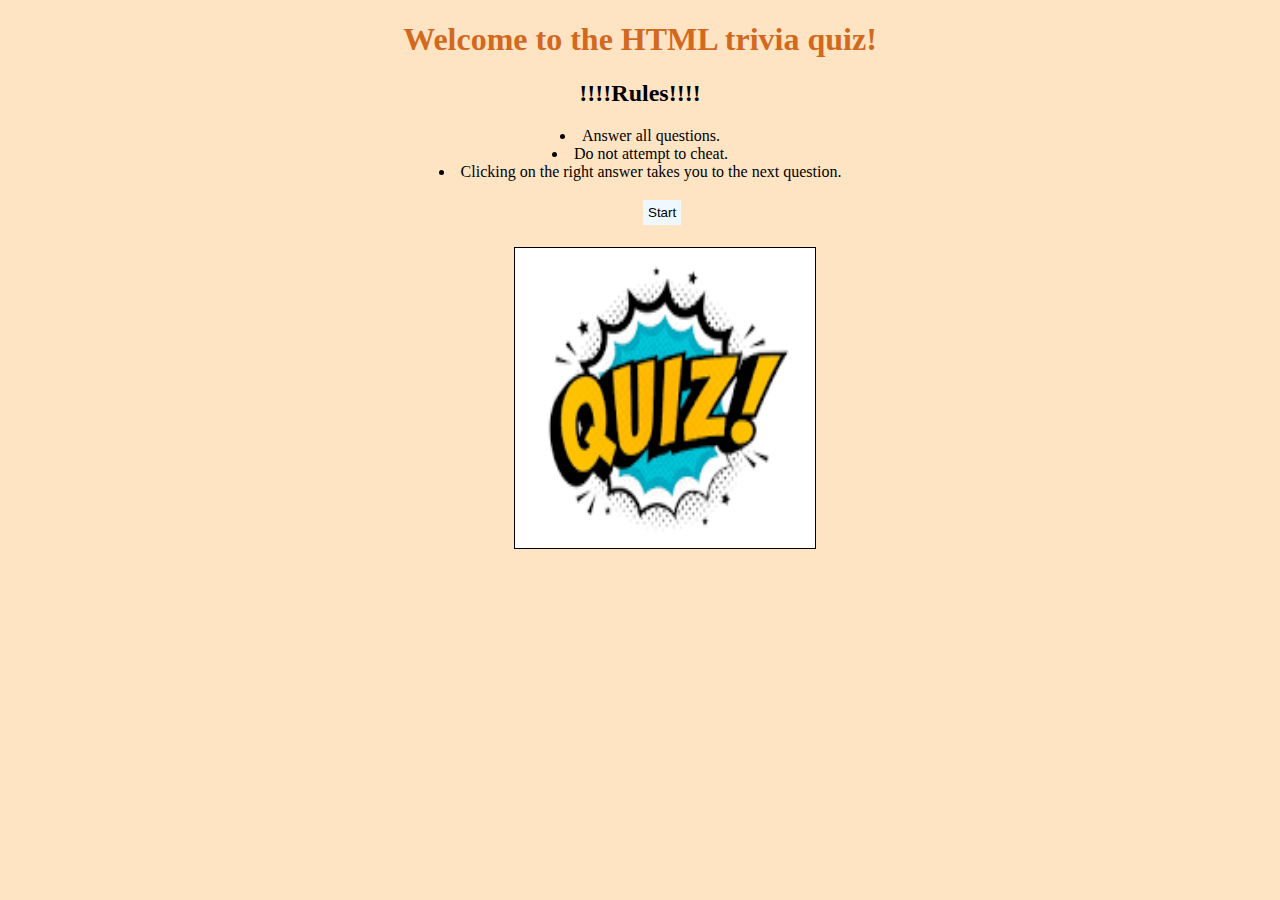
<file: index.html>
<!-- I have made this quiz game with the very minimal knowledge I have on HTML and CSS. I tried to play around with a few CSS selectors I remember learning. It consists of 4 questions, 2 images used (as asked) and an answer key. The answer key has external links to topics that anyone playing this game wishes to learn about.-->

<!DOCTYPE html>
<html lang="en">
    <head>
        <meta charset="UTF-8">
        <meta name="viewport" content="width=device-width, initial-scale=1.0">
        <title>Quiz Game</title>
        <link rel="stylesheet" href="./css/styles.css">
        
    </head>
    <body>
       <h1>Welcome to the HTML trivia quiz!</h1> 
       <h2>!!!!Rules!!!!</h2> 
       <ul>
           <li>Answer all questions.</li>
           <li>Do not attempt to cheat.</li>
           <li>Clicking on the right answer takes you to the next question.</li>
       </ul>
       <form>
            <button type="submit" formaction="./question1.html">Start</button>
       </form>
       <img src="./images/quiz_image.png" alt="Quiz Image" name="quizimage">
    </body>
</html>
</file>
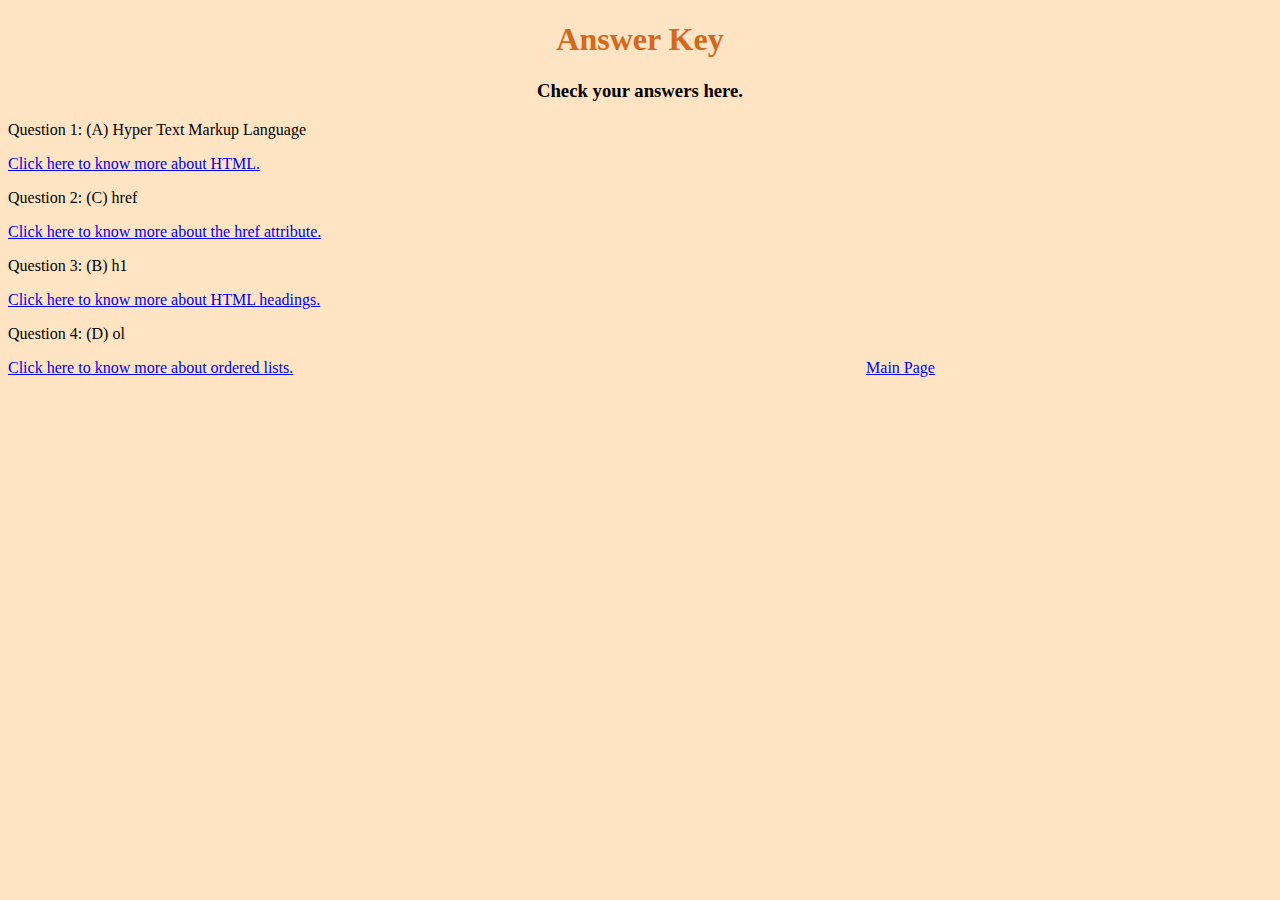
<file: answerkey.html>
<!DOCTYPE html>
<html lang="en">

<head>
    <meta charset="UTF-8">
    <meta name="viewport" content="width=device-width, initial-scale=1.0">
    <title>Quiz Game</title>
    <link rel="stylesheet" href="./css/styles.css">

</head>

<body>
    <h1>Answer Key</h1>
    <h3>Check your answers here.</h3>
    <p>Question 1: (A) Hyper Text Markup Language</p><a href="https://en.wikipedia.org/wiki/HTML" target="_blank">Click here to know more about HTML.</a>
    <p>Question 2: (C) href</p><a href="https://www.w3schools.com/tags/att_a_href.asp" target="_blank">Click here to know more about the href attribute.</a>
    <p>Question 3: (B) h1</p><a href="https://www.w3schools.com/tags/tag_hn.asp" target="_blank">Click here to know more about HTML headings.</a>
    <p>Question 4: (D) ol</p><a href="https://www.w3schools.com/tags/tag_ol.asp" target="_blank">Click here to know more about ordered lists.</a>

    <!-- <button type="submit" name="back" value="back" formaction="./index.html">Main Page</button> -->
    <a href="./index.html" name="main">Main Page</a>

</body>

</html>
</file>
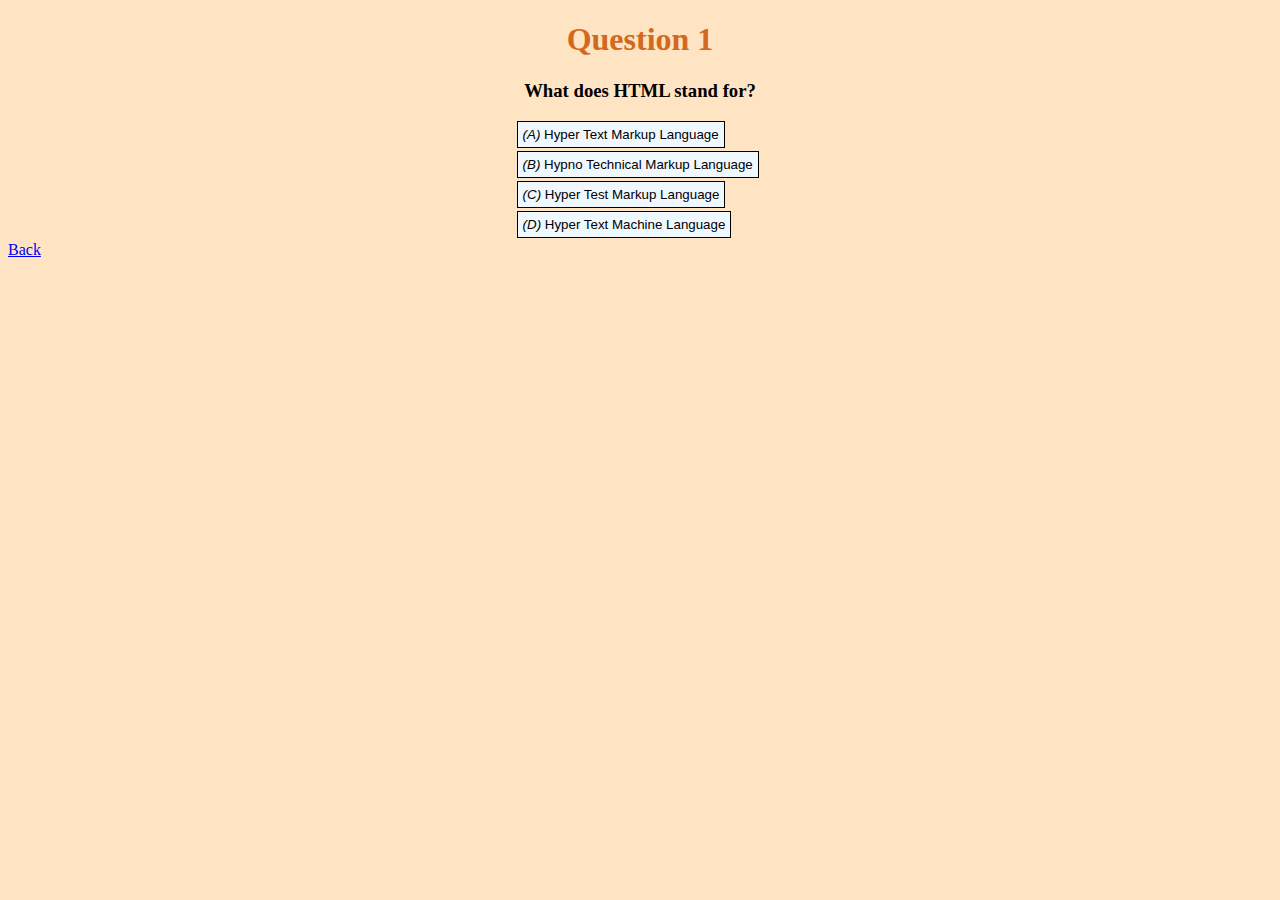
<file: question1.html>
<!DOCTYPE html>
<html lang="en">

<head>
    <meta charset="UTF-8">
    <meta name="viewport" content="width=device-width, initial-scale=1.0">
    <title>Quiz Game</title>
    <link rel="stylesheet" href="./css/styles.css">

</head>
<body>
    <h1>Question 1</h1>
    <h3>What does HTML stand for?</h3>
    <form>
        <!--
        <input type="radio" name="html" value="Hyper Text Markup Language"><label for="c1">Hyper Text Markup Language</label><br>
        <input type="radio" name="html" value="Hypno Technical Markup Language"><label for="c2">Hypno Technical Markup Language</label><br>
        <input type="radio" name="html" value="Hyper Test Markup Language"><label for="c3">Hyper Test Markup Language</label><br>
        <input type="radio" name="html" value="Hyper Text Machine Language"><label for="c4">Hyper Text Machine Language</label><br>

        -->
        <button type="submit" name="c1" value="Hyper Text Markup Language" formaction="./question2.html"><em>(A)</em> Hyper Text Markup Language</button>
        <button type="submit"  name="c2" value="Hypno Technical Markup Language"><em>(B)</em> Hypno Technical Markup Language</button>
        <button type="submit"  name="c3" value="Hyper Test Markup Language"><em>(C)</em> Hyper Test Markup Language</button>
        <button type="submit"  name="c4" value="Hyper Text Machine Language"><em>(D)</em> Hyper Text Machine Language</button>

    </form>
    <a href="./index.html">Back</a>
</body>
</html>
</file>
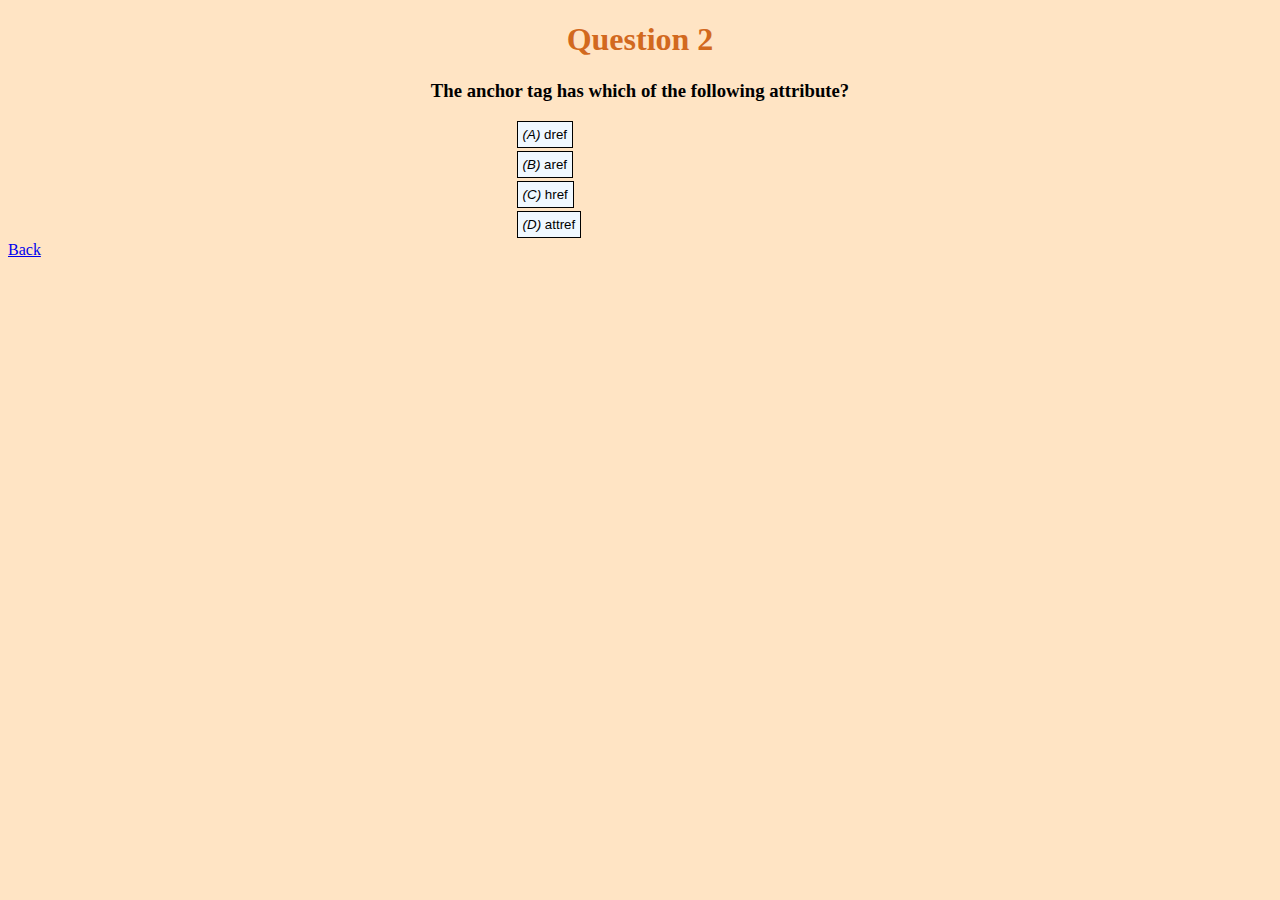
<file: question2.html>
<!DOCTYPE html>
<html lang="en">

<head>
    <meta charset="UTF-8">
    <meta name="viewport" content="width=device-width, initial-scale=1.0">
    <title>Quiz Game</title>
    <link rel="stylesheet" href="./css/styles.css">

</head>

<body>
    <h1>Question 2</h1>
    <h3>The anchor tag has which of the following attribute?</h3>
    <form>
        <button type="submit" name="c1" value="dref"><em>(A)</em> dref</button>
        <button type="submit" name="c2" value="aref"><em>(B)</em> aref</button>
        <button type="submit" name="c3" value="href" formaction="./question3.html"><em>(C)</em> href</button>
        <button type="submit" name="c4" value="attref"><em>(D)</em> attref</button>
    </form>
    <a href="./question1.html">Back</a>   

</body>

</html>
</file>
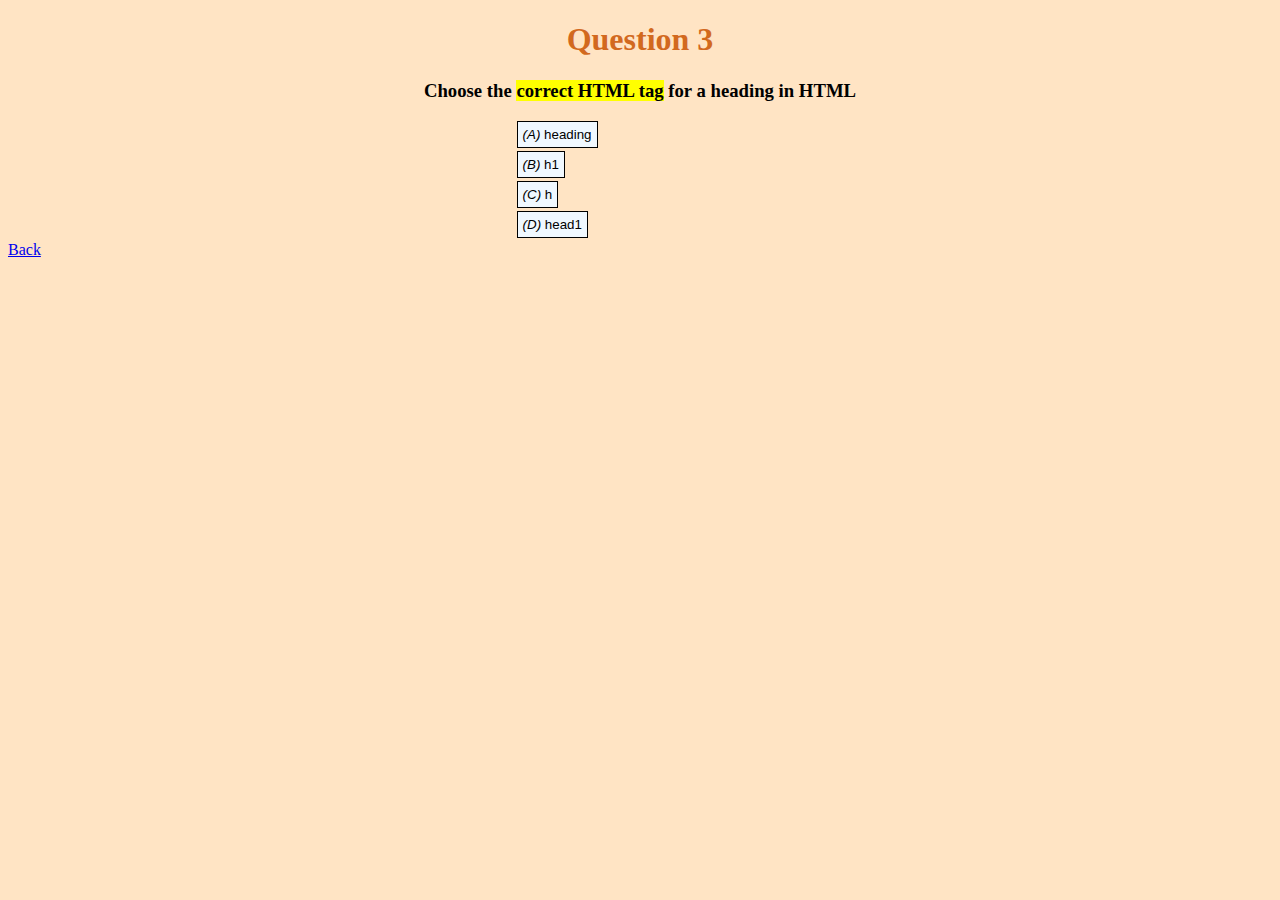
<file: question3.html>
<!DOCTYPE html>
<html lang="en">

<head>
    <meta charset="UTF-8">
    <meta name="viewport" content="width=device-width, initial-scale=1.0">
    <title>Quiz Game</title>
    <link rel="stylesheet" href="./css/styles.css">

</head>

<body>
    <h1>Question 3</h1>
    <h3>Choose the <mark>correct HTML tag</mark> for a heading in HTML</h3>
    <form>
        <button type="submit" name="c1" value="heading"><em>(A)</em> heading</button>
        <button type="submit" name="c2" value="h1" formaction="./question4.html"><em>(B)</em> h1</button>
        <button type="submit" name="c3" value="h"><em>(C)</em> h</button>
        <button type="submit" name="c4" value="head1"><em>(D)</em> head1</button>
    </form>
    <a href="./question2.html">Back</a>

</body>

</html>
</file>
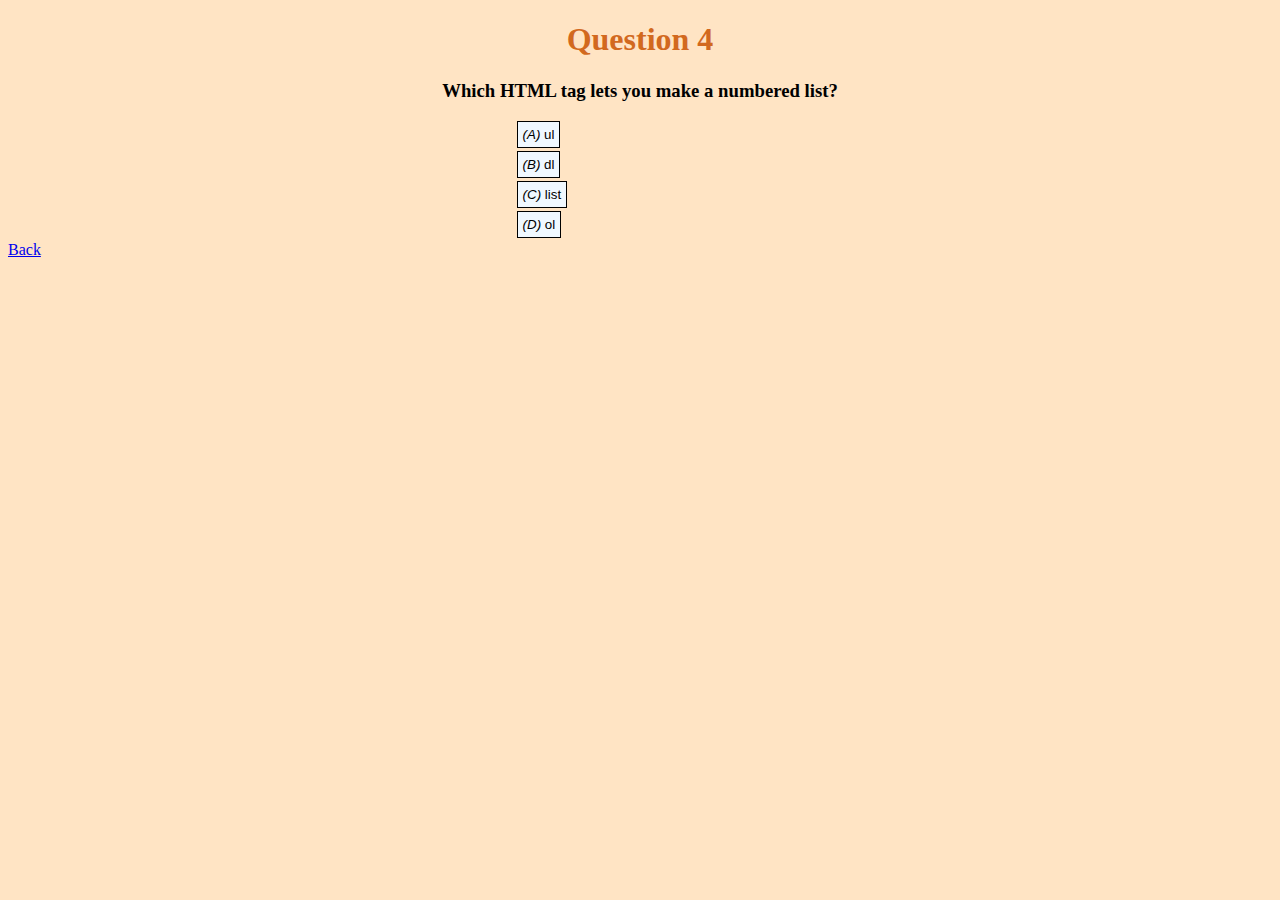
<file: question4.html>
<!DOCTYPE html>
<html lang="en">

<head>
    <meta charset="UTF-8">
    <meta name="viewport" content="width=device-width, initial-scale=1.0">
    <title>Quiz Game</title>
    <link rel="stylesheet" href="./css/styles.css">

</head>

<body>
    <h1>Question 4</h1>
    <h3>Which HTML tag lets you make a numbered list?</h3>
    <form>
        <button type="submit" name="c1" value="ul"><em>(A)</em> ul</button>
        <button type="submit" name="c2" value="dl"><em>(B)</em> dl</button>
        <button type="submit" name="c3" value="list"><em>(C)</em> list</button>
        <button type="submit" name="c4" value="ol" formaction="./endpage.html"><em>(D)</em> ol</button>
    </form>
    <!-- <button type="submit" name="back" value="back" formaction="./index.html">Main Page</button> -->
    <a href="./question3.html">Back</a>
    
</body>

</html>
</file>
<file: css/styles.css>
body {
    background-color: bisque;
}

h1 {
    color:chocolate;
}

h1, h2, h3{
    text-align: center;
}

ul {
    text-align: center;
    padding-left: 0;
    list-style-position: inside;
}


button{
    border: none;
    padding: 5px;
    margin: 3px;
    position: absolute;
    left: 50%;
    background-color: aliceblue;
    cursor: pointer;
}

/* Have tried to use CSS attribute selectors here */

button[name="c1"], button[name="c2"], button[name="c3"], button[name="c4"]{

    border: 1px solid;
    padding: 5px;
    margin: 3px;
    position: relative;
    left: 40%;
    background-color: aliceblue;
    cursor: pointer;
    display: block;

}

a[name="main"] {
    position: relative;
    left: 45%;
}



img[name="quizimage"] {
    border: 1px solid;
    width:300px;
    height:300px;
    position: relative; /* I think the position is relative to the start button above it */
    left: 40%; 
    top: 50px;
}

img[name="greatjob"] {
    border: 1px solid;
    width:300px;
    height:300px;
    position: relative; /* I think the position is relative to the start button above it */
    left: 40%; 
    
}
</file>
